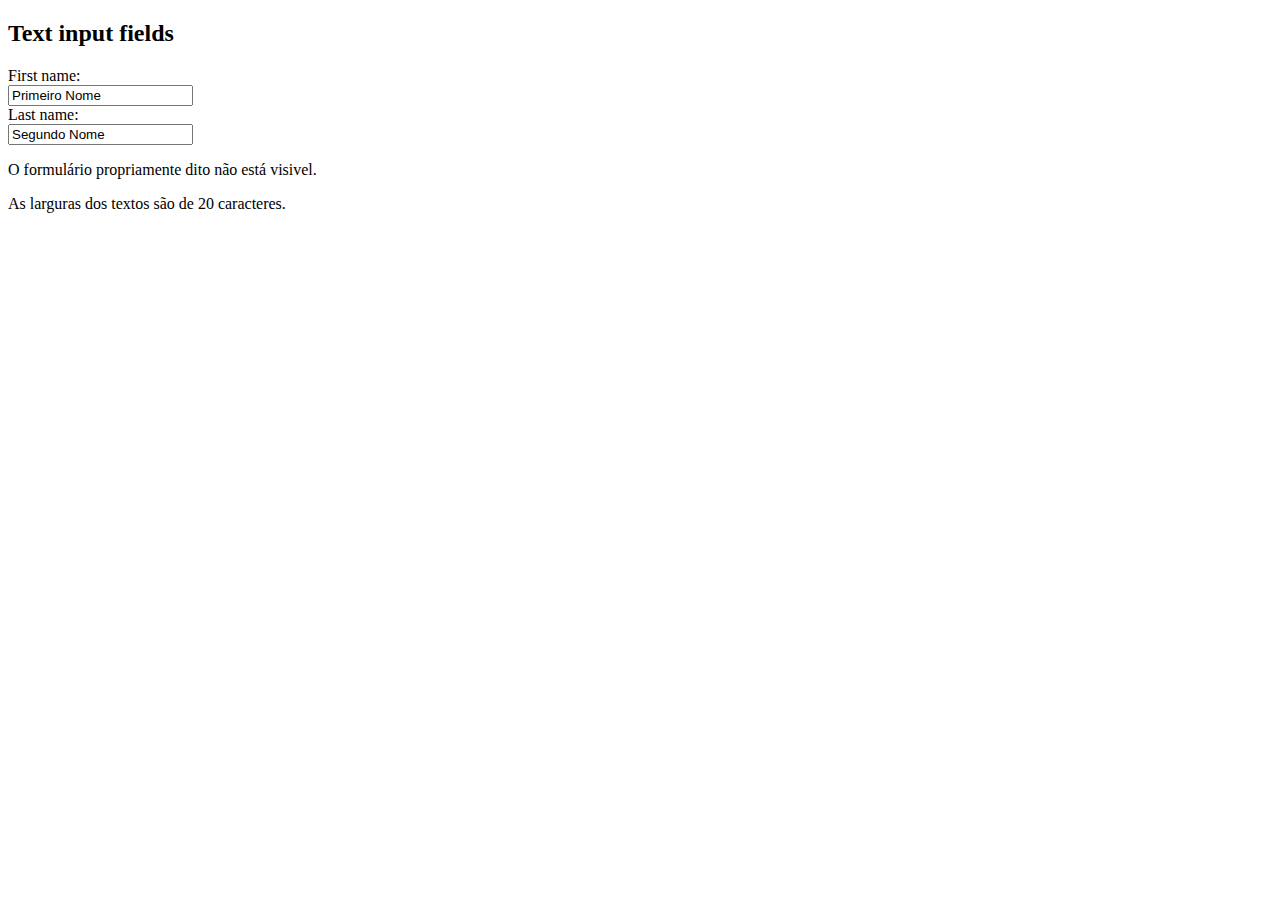
<file: HTML Form.html>
<!DOCTYPE html>
<html>
<body>

<h2>Text input fields</h2>

<form>
  <label for="fname">First name:</label><br>
  <input type="text" id="fname" name="fname" value="Primeiro Nome"><br>
  <label for="lname">Last name:</label><br>
  <input type="text" id="lname" name="lname" value="Segundo Nome">
</form>

<p>O formulário propriamente dito não está visivel.</p>

<p>As larguras dos textos são de 20 caracteres.</p>

</body>
</html>
</file>
